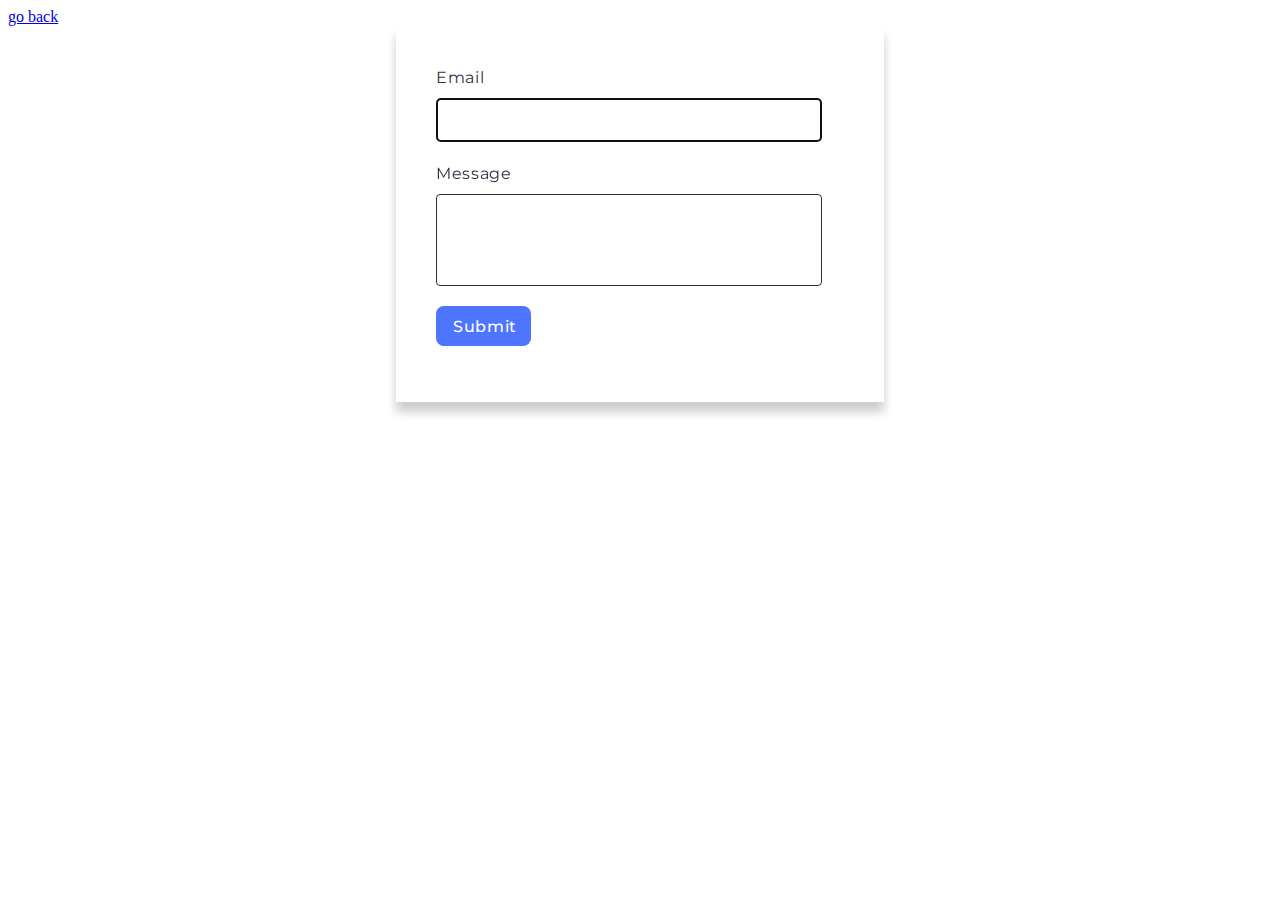
<file: src/2-form.html>
<!DOCTYPE html>
<html lang="en">
<head>
  <meta charset="UTF-8">
  <meta http-equiv="X-UA-Compatible" content="IE=edge">
  <meta name="viewport" content="width=device-width, initial-scale=1.0">
  <title>Task2</title>
    <link rel="preconnect" href="https://fonts.googleapis.com">
    <link rel="preconnect" href="https://fonts.gstatic.com" crossorigin>
    <link href="https://fonts.googleapis.com/css2?family=Montserrat:ital@0;1&display=swap" rel="stylesheet">
    <link rel="stylesheet" href="./css/styles.css" />
</head>
<body>
  <a href="./index.html">go back</a>
<form class="feedback-form" autocomplete="off">
  <label class="modal-input-label">
    Email
    <input class="feedback-form-input" type="email" name="email" autofocus />
  </label>
  <label class="modal-input-label">
    Message
    <textarea class="feedback-form-message" name="message" rows="8"></textarea>
  </label>
  <button class="feedback-form-submit" type="submit">Submit</button>
</form>
<script type="module" src="./js/2-form.js"></script>
</body>
</html>
</file>
<file: src/css/styles.css>
.gallery {
  display: flex;
  flex-wrap: wrap;
  gap: 10px;
  list-style: none;
  padding: 0;
  margin: 0;

}

.gallery-item {
  width: calc((100% - 20px) / 3);
  box-sizing: border-box;
}

a:hover {
  cursor: pointer;
}

.gallery-image {
  width: 100%;
  height: 100%;
  display: block;
}

.feedback-form {
  display: flex;
  flex-direction: column;
  width: 408px;
  height: 296px;
  padding: 40px;
  margin: 0 auto;
  box-shadow: 0 10px 10px 0 #cccccc;
}

.feedback-form-input {
  width: 360px;
  height: 40px;
  padding-left: 12px;
  padding-right: 12px;
  border: 1px solid #303030;
  margin-bottom: 20px;
  border-radius: 4px;
}

.feedback-form-message {
  width: 360px;
  height: 80px;
  padding-top: 8px;
  padding-left: 12px;
  padding-right: 12px;
  border: 1px solid #303030;
  margin-bottom: 20px;
  resize: none;
  border-radius: 4px;
}

.feedback-form-submit {
  font-family: 'Montserrat', sans-serif;
  border-radius: 8px;
    padding: 8px 16px;
    width: 95px;
    height: 40px;
  background-color: #4e75ff;
  border: 1px solid transparent;
  cursor: pointer;
  transition: transform 250ms linear;
  font-weight: 500;
    font-size: 16px;
    line-height: 150%;
    letter-spacing: 0.04em;
    color: #fff;
}

.modal-input-label {
  font-family: 'Montserrat', sans-serif;
  display: flex;
  flex-direction: column;
  gap: 8px;
  font-weight: 400;
    font-size: 16px;
    line-height: 150%;
    letter-spacing: 0.04em;
    color: #2e2f42;
}

.feedback-form-submit:hover,
.feedback-form-submit:focus {
  background-color: #6c8cff;
}
</file>
